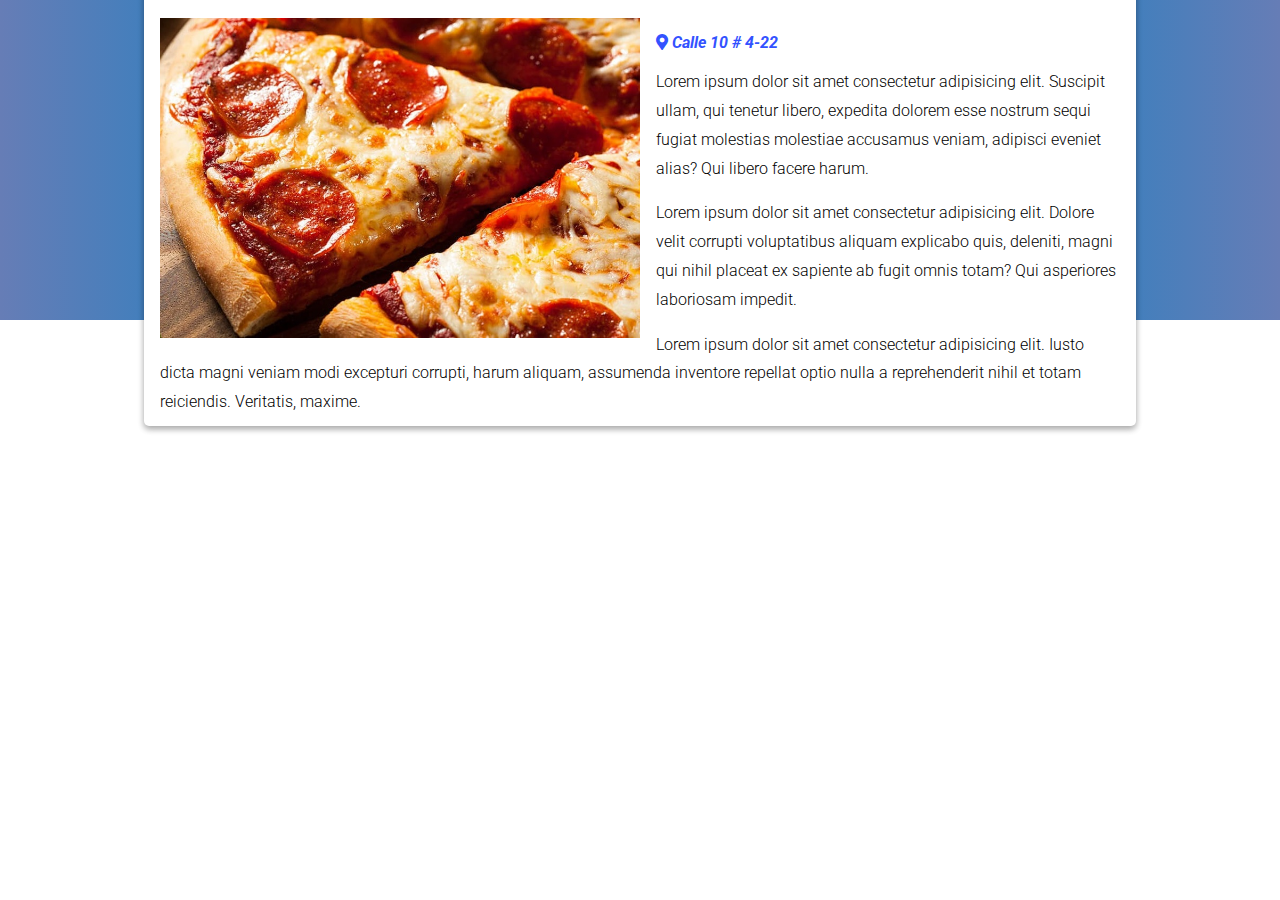
<file: restaurantes/centro.html>
<!DOCTYPE html>
<html lang="es">
    <head>
        <meta charset="UTF-8">
        <meta http-equiv="X-UA-Compatible" content="IE=edge">
        <meta name="viewport" content="width=device-width, initial-scale=1.0">
        <link rel="shortcut icon" href="../assets/img/pizza-logo.ico" />
        <link rel="stylesheet" href="../assets/css/main.css">
        <link rel="stylesheet" href="../assets/css/normalize.css">
        <link rel="stylesheet" href="../assets/fontawesome/css/all.min.css">
        <link rel="stylesheet" href="../assets/css/animate.css">
        <link rel="stylesheet" href="../assets/css/animate.min.css">
        <link rel="preconnect" href="https://fonts.gstatic.com">
        <link href="https://fonts.googleapis.com/css2?family=Roboto:wght@300&display=swap" rel="stylesheet">
        <link rel="preconnect" href="https://fonts.gstatic.com">
        <link href="https://fonts.googleapis.com/css2?family=Roboto:ital,wght@0,300;1,700&display=swap" rel="stylesheet">
        <title>Las mejores pizzas de Ibagué</title>
    </head>
<body>
    <div class="container">
        <div class="content animate__animated animate__fadeInDown">
            <div class="actions">
                <a href="../index.html" class="close">X</a>
            </div>
            <header>
                <h2 class="titulo-item">
                    <span class="position">1</span>
                    Pizzas del centro</h2>
            </header>
            <section>
                <img class="imagen-principal" src="../assets/img/pizza-1.jpg" alt="Pizza 1">
                <div>
                    <address class="direccion">
                        <i class="fas fa-map-marker-alt"></i>
                        Calle 10 # 4-22
                    </address>
                    <p class ="parrafo">Lorem ipsum dolor sit amet consectetur adipisicing elit. Suscipit ullam, qui tenetur libero, expedita dolorem esse nostrum sequi fugiat molestias molestiae accusamus veniam, adipisci eveniet alias? Qui libero facere harum.</p>
                    <p class ="parrafo">Lorem ipsum dolor sit amet consectetur adipisicing elit. Dolore velit corrupti voluptatibus aliquam explicabo quis, deleniti, magni qui nihil placeat ex sapiente ab fugit omnis totam? Qui asperiores laboriosam impedit.</p>
                    <p class ="parrafo">Lorem ipsum dolor sit amet consectetur adipisicing elit. Iusto dicta magni veniam modi excepturi corrupti, harum aliquam, assumenda inventore repellat optio nulla a reprehenderit nihil et totam reiciendis. Veritatis, maxime.</p>
                </div>
            </section>
        </div>
    </div>
</body>
</html>
</file>
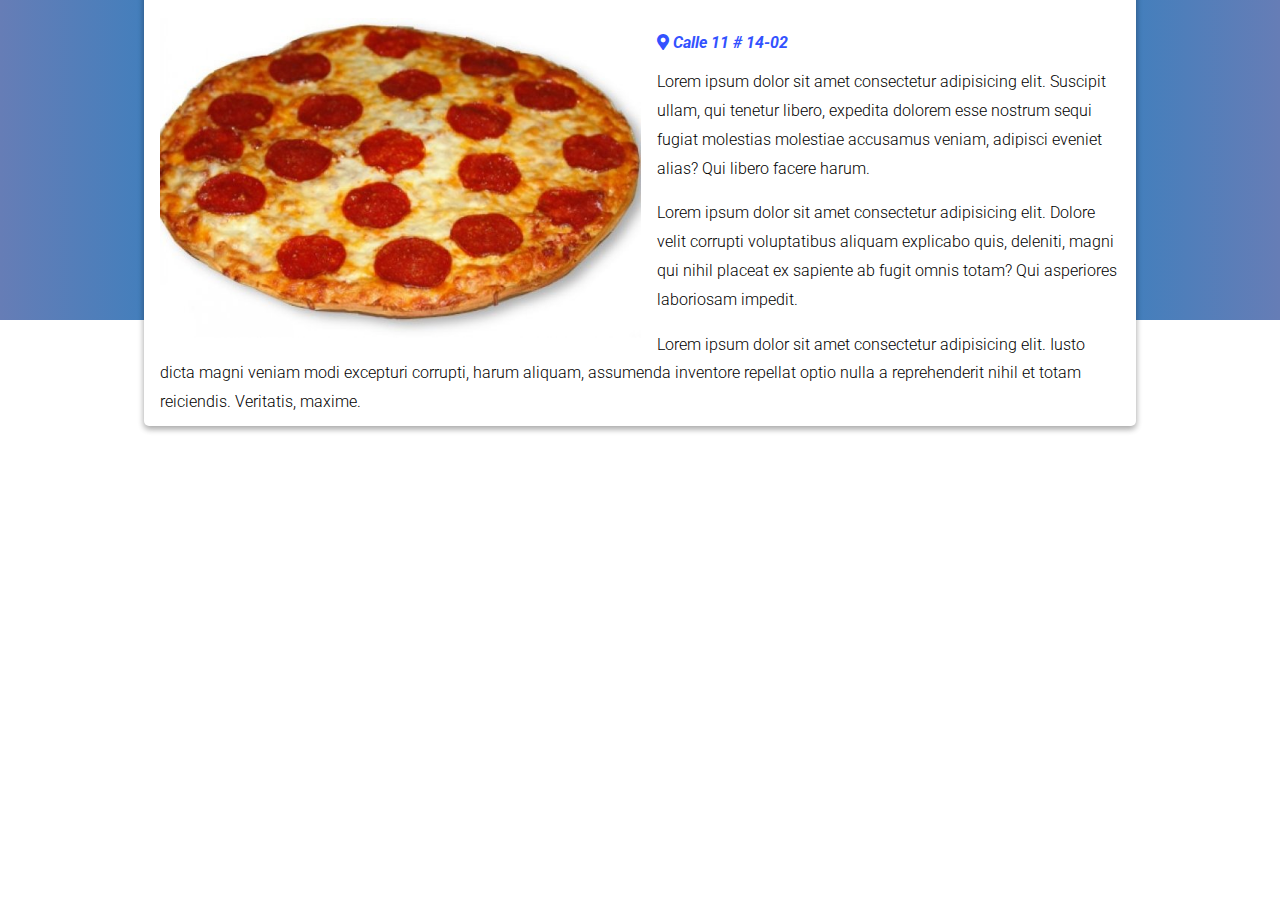
<file: restaurantes/maxi.html>
<!DOCTYPE html>
<html lang="es">
    <head>
        <meta charset="UTF-8">
        <meta http-equiv="X-UA-Compatible" content="IE=edge">
        <meta name="viewport" content="width=device-width, initial-scale=1.0">
        <link rel="shortcut icon" href="../assets/img/pizza-logo.ico" />
        <link rel="stylesheet" href="../assets/css/main.css">
        <link rel="stylesheet" href="../assets/css/normalize.css">
        <link rel="stylesheet" href="../assets/fontawesome/css/all.min.css">
        <link rel="stylesheet" href="../assets/css/animate.css">
        <link rel="stylesheet" href="../assets/css/animate.min.css">
        <link rel="preconnect" href="https://fonts.gstatic.com">
        <link href="https://fonts.googleapis.com/css2?family=Roboto:wght@300&display=swap" rel="stylesheet">
        <link rel="preconnect" href="https://fonts.gstatic.com">
        <link href="https://fonts.googleapis.com/css2?family=Roboto:ital,wght@0,300;1,700&display=swap" rel="stylesheet">
        <title>Las mejores pizzas de Ibagué</title>
    </head>
<body>
    <div class="container">
        <div class="content animate__animated animate__fadeInDown">
            <div class="actions">
                <a href="../index.html" class="close">X</a>
            </div>
            <header>
                <h2 class="titulo-item">
                    <span class="position">2</span>
                    Maxi pizza de Ibagué</h2>
            </header>
            <section>
                <img class="imagen-principal" src="../assets/img/pizza2.jpg" alt="Pizza 2">
                <div>
                    <address class="direccion">
                        <i class="fas fa-map-marker-alt"></i>
                        Calle 11 # 14-02
                    </address>
                    <p class ="parrafo">Lorem ipsum dolor sit amet consectetur adipisicing elit. Suscipit ullam, qui tenetur libero, expedita dolorem esse nostrum sequi fugiat molestias molestiae accusamus veniam, adipisci eveniet alias? Qui libero facere harum.</p>
                    <p class ="parrafo">Lorem ipsum dolor sit amet consectetur adipisicing elit. Dolore velit corrupti voluptatibus aliquam explicabo quis, deleniti, magni qui nihil placeat ex sapiente ab fugit omnis totam? Qui asperiores laboriosam impedit.</p>
                    <p class ="parrafo">Lorem ipsum dolor sit amet consectetur adipisicing elit. Iusto dicta magni veniam modi excepturi corrupti, harum aliquam, assumenda inventore repellat optio nulla a reprehenderit nihil et totam reiciendis. Veritatis, maxime.</p>
                </div>
            </section>
        </div>
    </div>
</body>
</html>
</file>
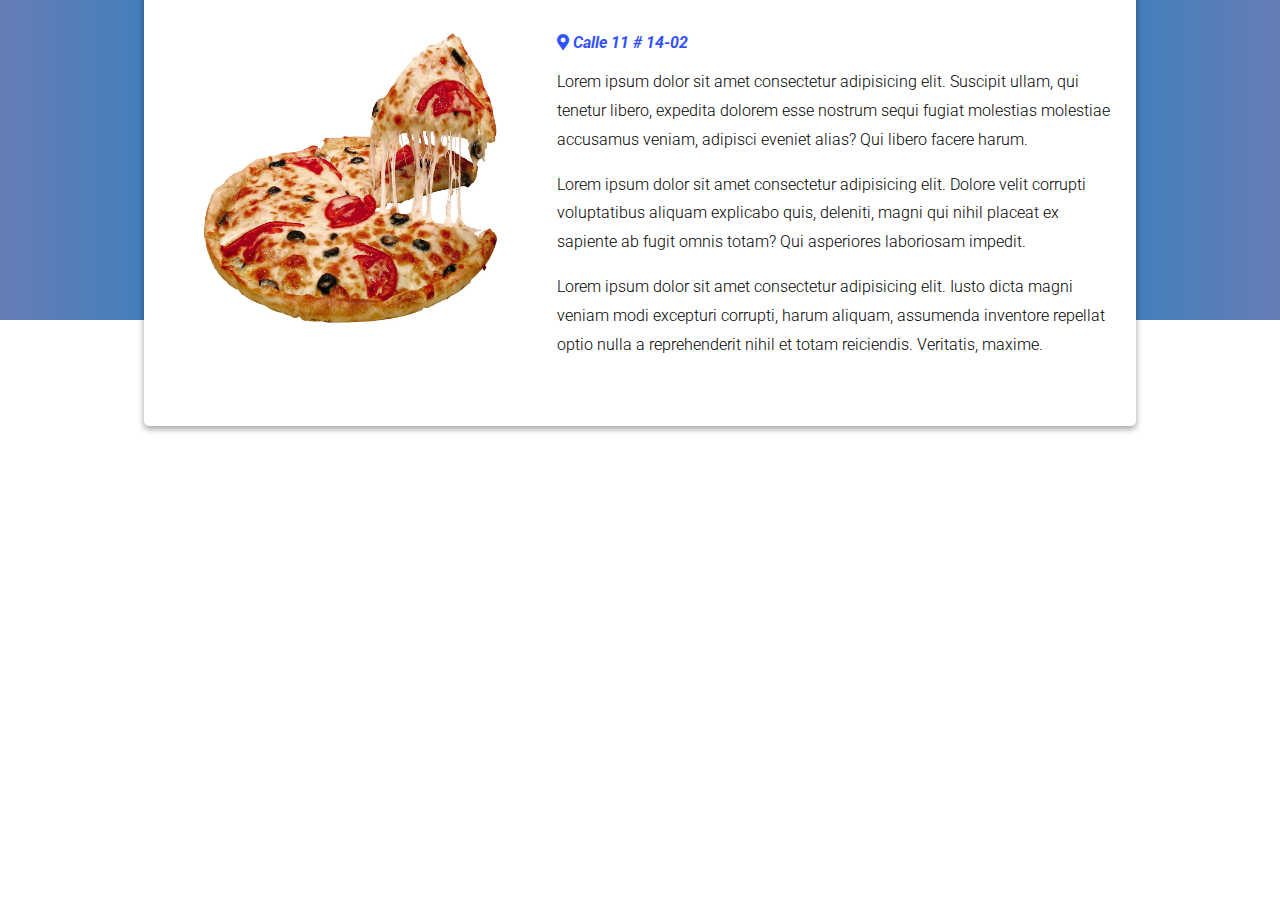
<file: restaurantes/picoro.html>
<!DOCTYPE html>
<html lang="es">
    <head>
        <meta charset="UTF-8">
        <meta http-equiv="X-UA-Compatible" content="IE=edge">
        <meta name="viewport" content="width=device-width, initial-scale=1.0">
        <link rel="shortcut icon" href="../assets/img/pizza-logo.ico" />
        <link rel="stylesheet" href="../assets/css/main.css">
        <link rel="stylesheet" href="../assets/css/normalize.css">
        <link rel="stylesheet" href="../assets/fontawesome/css/all.min.css">
        <link rel="stylesheet" href="../assets/css/animate.css">
        <link rel="stylesheet" href="../assets/css/animate.min.css">
        <link rel="preconnect" href="https://fonts.gstatic.com">
        <link href="https://fonts.googleapis.com/css2?family=Roboto:wght@300&display=swap" rel="stylesheet">
        <link rel="preconnect" href="https://fonts.gstatic.com">
        <link href="https://fonts.googleapis.com/css2?family=Roboto:ital,wght@0,300;1,700&display=swap" rel="stylesheet">
        <title>Las mejores pizzas de Ibagué</title>
    </head>
<body>
    <div class="container">
        <div class="content animate__animated animate__fadeInDown">
            <div class="actions">
                <a href="../index.html" class="close">X</a>
            </div>
            <header>
                <h2 class="titulo-item">
                    <span class="position">3</span>
                    Pizzas picoro</h2>
            </header>
            <section>
                <img class="imagen-principal" src="../assets/img/pizza3.jpg" alt="">
                <div>
                    <address class="direccion">
                        <i class="fas fa-map-marker-alt"></i>
                        Calle 11 # 14-02
                    </address>
                    <p class ="parrafo">Lorem ipsum dolor sit amet consectetur adipisicing elit. Suscipit ullam, qui tenetur libero, expedita dolorem esse nostrum sequi fugiat molestias molestiae accusamus veniam, adipisci eveniet alias? Qui libero facere harum.</p>
                    <p class ="parrafo">Lorem ipsum dolor sit amet consectetur adipisicing elit. Dolore velit corrupti voluptatibus aliquam explicabo quis, deleniti, magni qui nihil placeat ex sapiente ab fugit omnis totam? Qui asperiores laboriosam impedit.</p>
                    <p class ="parrafo">Lorem ipsum dolor sit amet consectetur adipisicing elit. Iusto dicta magni veniam modi excepturi corrupti, harum aliquam, assumenda inventore repellat optio nulla a reprehenderit nihil et totam reiciendis. Veritatis, maxime.</p>
                </div>
            </section>
        </div>
    </div>
</body>
</html>
</file>
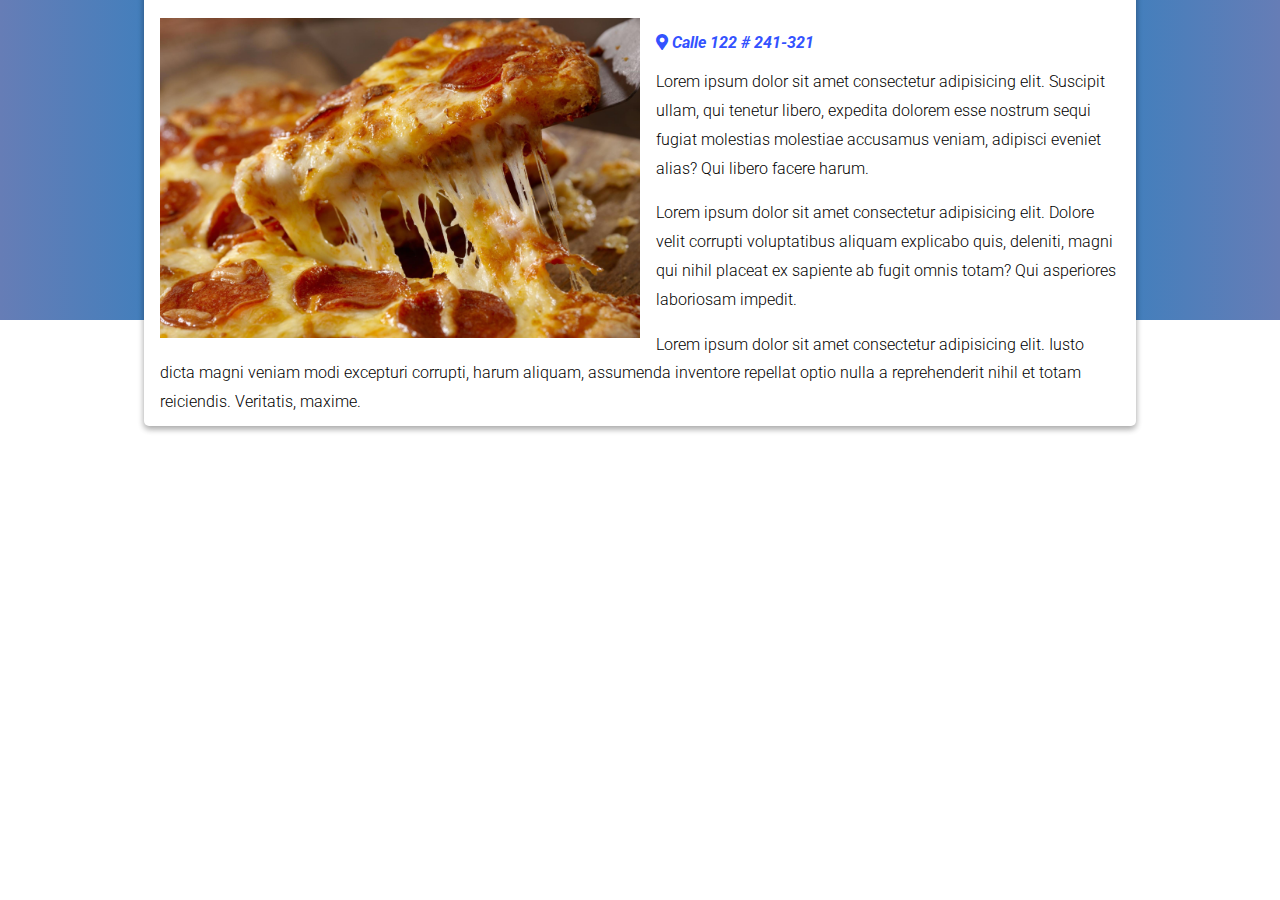
<file: restaurantes/zeus.html>
<!DOCTYPE html>
<html lang="es">
    <head>
        <meta charset="UTF-8">
        <meta http-equiv="X-UA-Compatible" content="IE=edge">
        <meta name="viewport" content="width=device-width, initial-scale=1.0">
        <link rel="shortcut icon" href="../assets/img/pizza-logo.ico" />
        <link rel="stylesheet" href="../assets/css/main.css">
        <link rel="stylesheet" href="../assets/css/normalize.css">
        <link rel="stylesheet" href="../assets/fontawesome/css/all.min.css">
        <link rel="stylesheet" href="../assets/css/animate.css">
        <link rel="stylesheet" href="../assets/css/animate.min.css">
        <link rel="preconnect" href="https://fonts.gstatic.com">
        <link href="https://fonts.googleapis.com/css2?family=Roboto:wght@300&display=swap" rel="stylesheet">
        <link rel="preconnect" href="https://fonts.gstatic.com">
        <link href="https://fonts.googleapis.com/css2?family=Roboto:ital,wght@0,300;1,700&display=swap" rel="stylesheet">
        <title>Las mejores pizzas de Ibagué</title>
    </head>
<body>
    <div class="container">
        <div class="content animate__animated animate__fadeInDown">
            <div class="actions">
                <a href="../index.html" class="close">X</a>
            </div>
            <header>
                <h2 class="titulo-item">
                    <span class="position">4</span>
                    Pizza Zeus</h2>
            </header>
            <section>
                <img class="imagen-principal" src="../assets/img/pizza4.jpg" alt="pizza">
                <div>
                    <address class="direccion">
                        <i class="fas fa-map-marker-alt"></i>
                        Calle 122 # 241-321
                    </address>
                    <p class ="parrafo">Lorem ipsum dolor sit amet consectetur adipisicing elit. Suscipit ullam, qui tenetur libero, expedita dolorem esse nostrum sequi fugiat molestias molestiae accusamus veniam, adipisci eveniet alias? Qui libero facere harum.</p>
                    <p class ="parrafo">Lorem ipsum dolor sit amet consectetur adipisicing elit. Dolore velit corrupti voluptatibus aliquam explicabo quis, deleniti, magni qui nihil placeat ex sapiente ab fugit omnis totam? Qui asperiores laboriosam impedit.</p>
                    <p class ="parrafo">Lorem ipsum dolor sit amet consectetur adipisicing elit. Iusto dicta magni veniam modi excepturi corrupti, harum aliquam, assumenda inventore repellat optio nulla a reprehenderit nihil et totam reiciendis. Veritatis, maxime.</p>
                </div>
            </section>
        </div>
    </div>
</body>
</html>
</file>
<file: assets/css/main.css>
html{
    font-family: 'Roboto', sans-serif;
}
dd{
    margin:0;
}
.container{
    background: #667db6;  /* fallback for old browsers */
    background: -webkit-linear-gradient(to right, #667db6, #0082c8, #0082c8, #667db6);  /* Chrome 10-25, Safari 5.1-6 */
    background: linear-gradient(to right, #667db6, #0082c8, #0082c8, #667db6); /* W3C, IE 10+/ Edge, Firefox 16+, Chrome 26+, Opera 12+, Safari 7+ */
    height: 20rem;
    display: flex;
    align-items: center;
    justify-content: center;
}
.content{
    max-width: 960px;
    /*max-height: 500px;*/
    width: 100%;
    height: 80vh;
    background-color: white;
    box-shadow: 0 3px 6px rgb(0,0,0,0.16), 0 3px 6px rgb(0,0,0,0.23);
    border-radius: 5px;
    position: relative;
    padding: 1rem;
    /* overflow: scroll; */
}
a{
    text-decoration: none;
    color: #D500F9;
}
.titulo{
    text-transform: uppercase;
    text-align: center;
}
.parrafo{
    line-height: 1.8rem;
    font-weight: 300;
}
td{
    display: block;
    width: 100%;
}
th{
    display: none;
}
.tabla{
    width: 100%;
    border-spacing: 0;
}

td:nth-of-type(1){
    font-size: 1.5rem;
    font-weight: bold;
    color: blue;
}
.tabla td, .tabla th{
    padding: 1rem;
    text-align: left;
}
.tabla tr:nth-child(even){
    background-color: #F3E5F5;
}
.titulo-item{
    border-bottom-style: solid;
    border-width: 2px;
    border-color: blue;
    padding-bottom: 1rem;
    font-size: 2rem;
}
.actions{
    position: absolute;
    top: 1rem;
    right: 1rem;
}
.close{
    height: 40px;
    width: 40px;
    color: #FFF;
    border-radius: 50%;
    background-color: blue;
    font-weight: 300;
    display: flex;
    align-items: center;
    justify-content: center;
    box-shadow: 0 3px 6px rgb(0,0,0,0.16), 0 3px 6px rgb(0,0,0,0.23);
    cursor: pointer;
}

.fa-star{
    color: #FFC400;
}

a:hover{
    opacity: 1;
    color: black;
}
.imagen-principal{
    float: left;
    margin-right: 1rem;
    height: 20rem;
}
img{
    max-width: 100%;
}
.direccion{
    font-weight: bold;
    color: #3352FF;
    display: inline-block;
    margin-top: 1rem;
}
.position{
    background-color: #3352FF;
    color: #FFF;
    padding: 10px;
    border-radius: 5px;
    margin-right:.5rem;
}

.pie-pagina{
    width: 100%;
    background-color: #000;
    height: 50px;
    color: white;
    padding: 1rem 2rem;
    float: left;
    box-sizing: border-box;
}
@media (min-height: 550px){
    .content{
        max-height: 500px;
    }
}
@media (min-width: 900px){
    th{
        display: table-cell;
    }
    td{
        display: table-cell;
        width: auto;
    }
    td:nth-of-type(1){
        font-size: 1rem;
        font-weight: normal;
        color:#000;
    }
}
</file>
